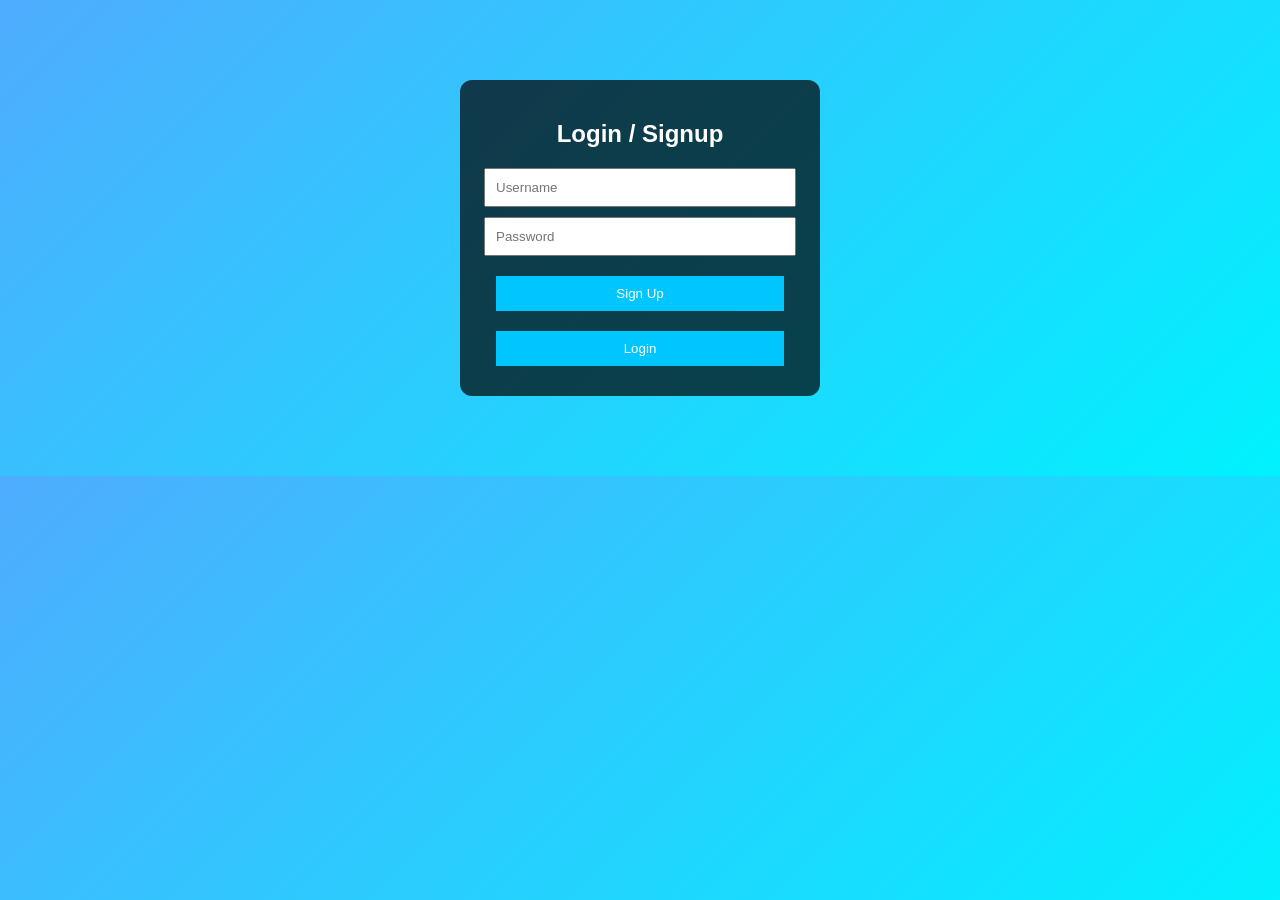
<file: all files/index.htm>
<!DOCTYPE html>
<html>
<head>
  <title>Login</title>
  <link rel="stylesheet" href="style.css">
</head>
<body>

<div class="container">
  <h2>Login / Signup</h2>

  <input type="text" id="username" placeholder="Username">
  <input type="password" id="password" placeholder="Password">

  <button onclick="signup()">Sign Up</button>
  <button onclick="login()">Login</button>
</div>

<script src="script.js"></script>
</body>
</html>
</file>
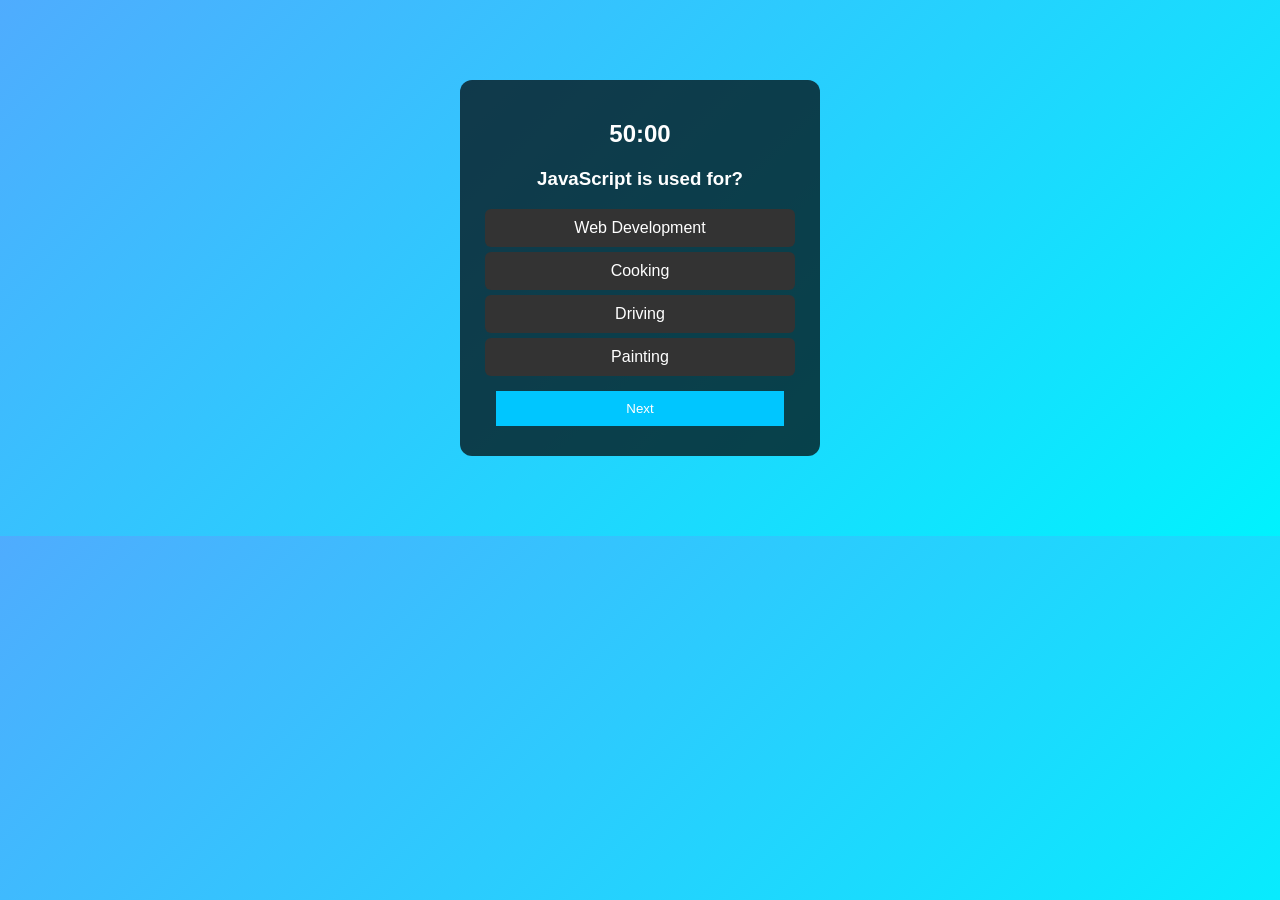
<file: all files/quiz.htm>
<!DOCTYPE html>
<html>
<head>
  <title>Quiz</title>
  <link rel="stylesheet" href="style.css">
</head>
<body>

<div class="container">
  <h2 id="timer">50:00</h2>

  <h3 id="question">Loading...</h3>

  <div id="options"></div>

  <button onclick="nextQuestion()">Next</button>
</div>

<script src="script.js"></script>
</body>
</html>
</file>
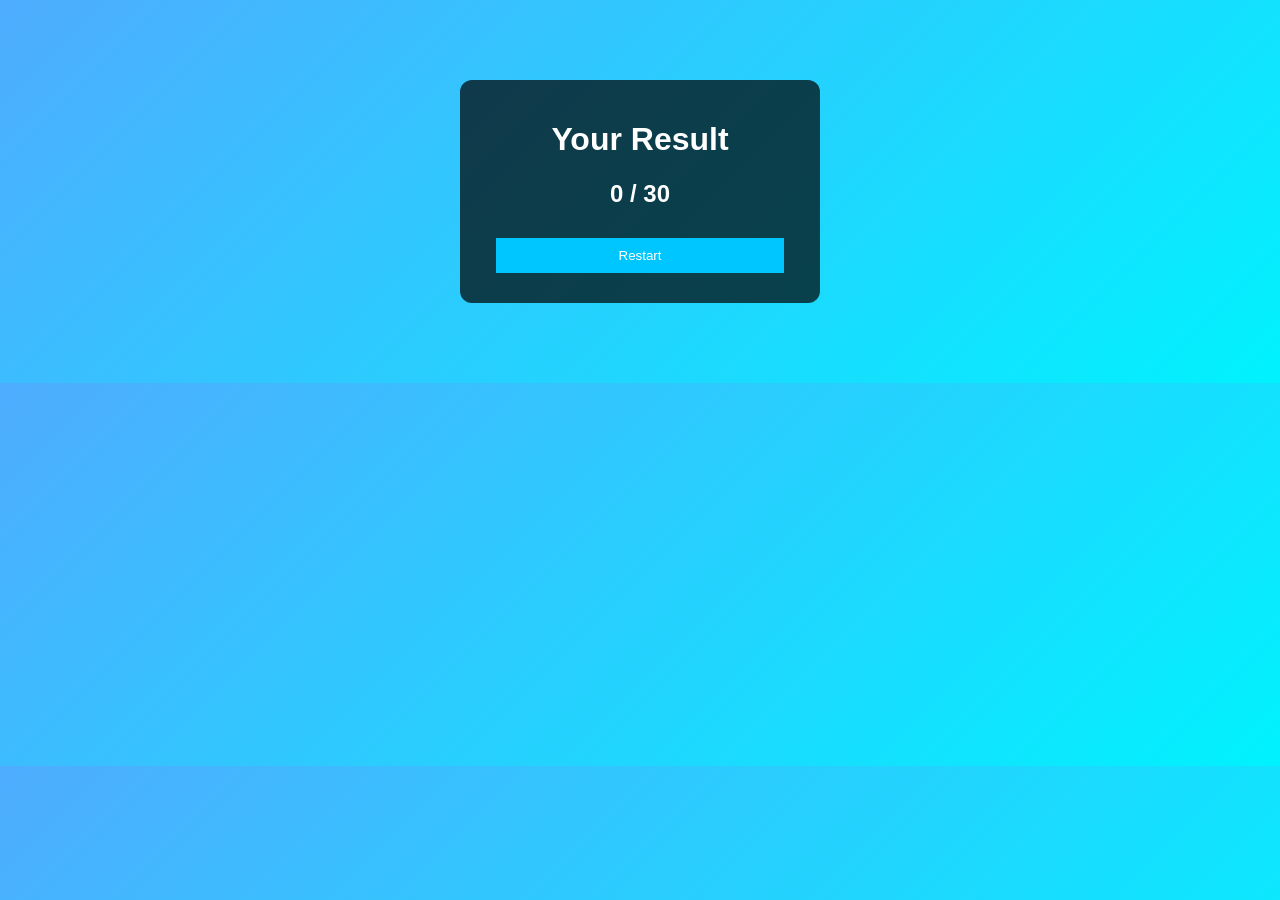
<file: all files/result.htm>
<!DOCTYPE html>
<html>
<head>
  <title>Result</title>
  <link rel="stylesheet" href="style.css">
</head>
<body>

<div class="container">
  <h1>Your Result</h1>
  <h2 id="score"></h2>

  <button onclick="restart()">Restart</button>
</div>

<script src="script.js"></script>
</body>
</html>
</file>
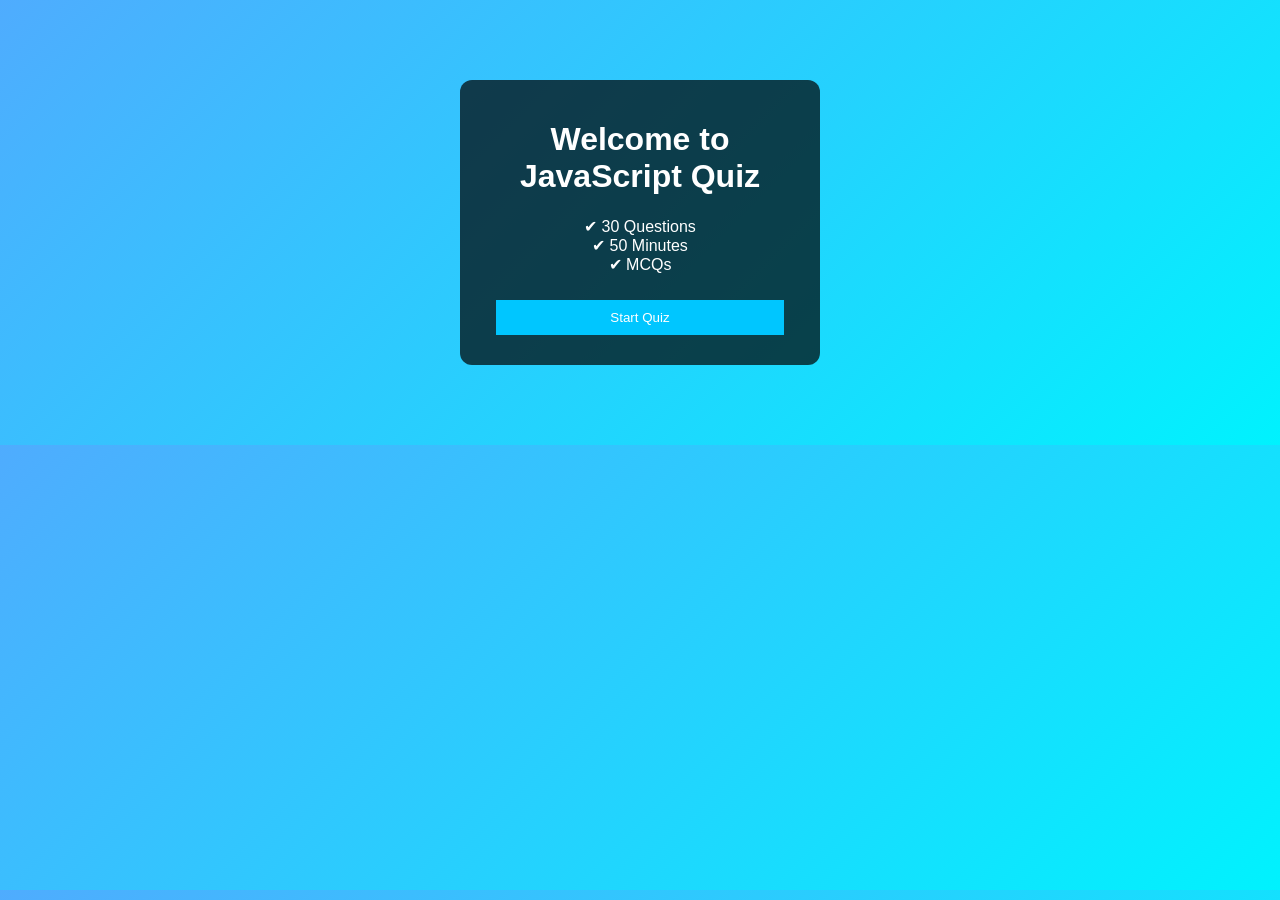
<file: all files/welcome.htm>
<!DOCTYPE html>
<html>
<head>
  <title>Welcome</title>
  <link rel="stylesheet" href="style.css">
</head>
<body>

<div class="container">
  <h1>Welcome to JavaScript Quiz</h1>

  <p>
    ✔ 30 Questions <br>
    ✔ 50 Minutes <br>
    ✔ MCQs <br>
  </p>

  <button onclick="startQuiz()">Start Quiz</button>
</div>

<script src="script.js"></script>
</body>
</html>
</file>
<file: all files/style.css>
body {
  font-family: Arial, sans-serif;
  background: linear-gradient(135deg, #4facfe, #00f2fe);
  text-align: center;
  color: #ffffff;
}

.container {
  width: 320px;
  margin: 80px auto;
  padding: 20px;
  background: rgba(0, 0, 0, 0.7);
  border-radius: 12px;
}

input {
  display: block;
  width: 90%;
  margin: 10px auto;
  padding: 10px;
}

button {
  width: 90%;
  margin: 10px;
  padding: 10px;
  cursor: pointer;
  border: none;
  background: #00c6ff;
  color: #ffffff;
}

.option {
  margin: 5px;
  padding: 10px;
  background: #333333;
  border-radius: 6px;
  cursor: pointer;
}

.option:hover {
  background: #555555;
}

.selected {
  background: green !important;
}
</file>
